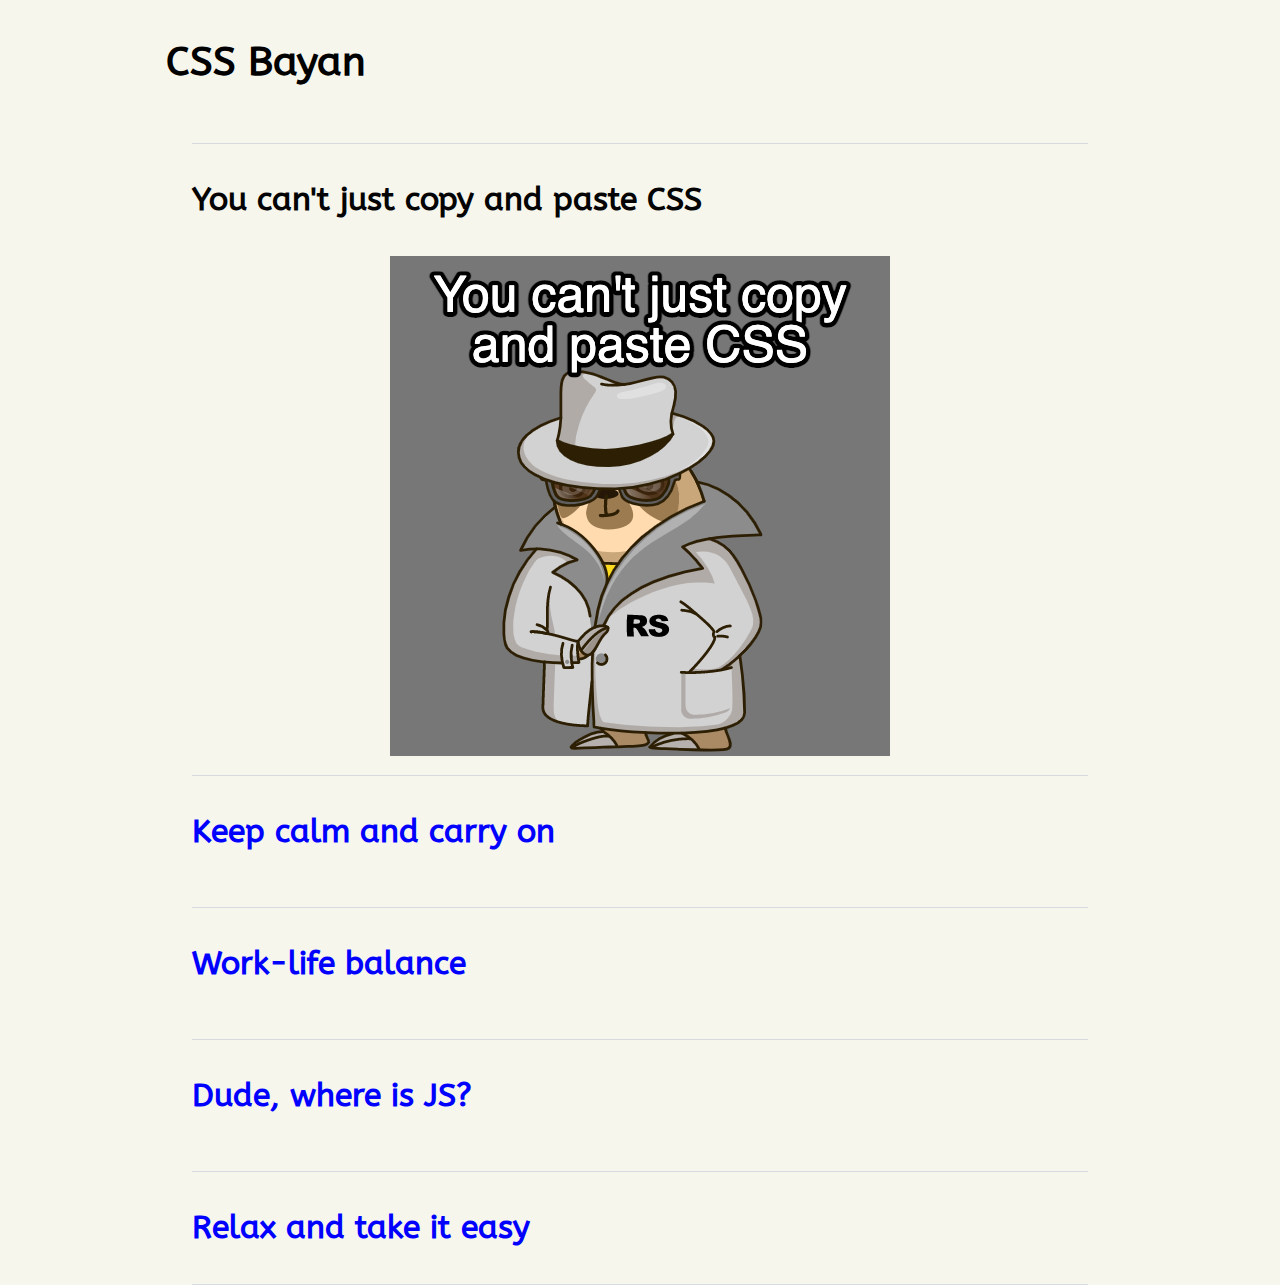
<file: cssBayan/index.html>
<!DOCTYPE html>
<html lang="en">
<head>
    <meta charset="UTF-8">
    <meta http-equiv="X-UA-Compatible" content="IE=edge">
    <meta name="viewport" content="width=device-width, initial-scale=1.0">
    <link rel="stylesheet" href="./assets/css/index.css"> 
    <style type="text/css"></style>
    <title>cssBayan</title>
  
</head>
<body class="body">
    <header class="header">
        <div class="header-zero">
            CSS Bayan
        </div> 
    </header>
        <main class="main">
            <div class="main-zero">
                <div class="block">
                    <input class="input" id="butt-1" type="radio" name="input-name" checked="checked"> 
                    <label class="label" for="butt-1">
                        <div class="label-button">
                            <div class="label-text">You can't just copy and paste CSS</div>
                            <div class="icon">
                            +
                            </div>
                        </div>
                        <div class="div-img" for="butt-1"> 
                            <img class = "img" src="./assets/img/img1.png" alt="You can't just copy and paste CSS">
                        </div>
                    </label> 

                    <input class="input" id="butt-2" type="radio" name="input-name"> 
                    <label class="label" for="butt-2">
                        <div class="label-button">
                            <div class="label-text">Keep calm and carry on</div>
                            <div class="icon">
                                +   
                            </div>
                        </div>
                        <div class="div-img" for="butt-2"> 
                            <img class = "img" src="./assets/img/img2.png"  alt=" Keep calm and carry on" >
                        </div>
                    </label> 

                    <input class="input" id="butt-3" type="radio" name="input-name"> 
                    <label class="label" for="butt-3">
                        <div class="label-button">
                            <div class="label-text">Work-life balance</div>
                            <div class="icon">
                                + 
                            </div>
                        </div>
                        <div class="div-img" for="butt-3"> 
                            <img class = "img" src="./assets/img/img3.png" alt="Work-life balance">
                        </div>
                    </label> 

                    <input class="input" id="butt-4" type="radio" name="input-name"> 
                    <label class="label" for="butt-4">
                        <div class="label-button">
                            <div class="label-text">Dude, where is JS?</div>
                            <div class="icon">
                                + 
                            </div>
                        </div>
                        <div class="div-img" for="butt-4"> 
                            <img class = "img" src="./assets/img/img4.png" alt="Dude, where is JS?">
                        </div>
                    </label> 

                    <input class="input" id="butt-5" type="radio" name="input-name"> 
                    <label class="label" for="butt-5">
                        <div class="label-button">
                            <div class="label-text">Relax and take it easy</div>
                            <div class="icon">
                                + 
                            </div>
                        </div>
                        <div class="div-img" for="butt-5"> 
                            <img class = "img" src="./assets/img/img5.png" alt="Relax and take it easy">
                        </div>
                    </label>   
                </div>
            </div>
        </main>
    <footer class="footer"></footer>
</body>
</html>
</file>
<file: cssBayan/assets/css/index.css>
/* abeezee-regular - latin */
@font-face {
    font-display: swap; /* Check https://developer.mozilla.org/en-US/docs/Web/CSS/@font-face/font-display for other options. */
    font-family: 'ABeeZee';
    font-style: normal;
    font-weight: 400;
    src: url('../fonts/abeezee-v22-latin-regular.eot'); /* IE9 Compat Modes */
    src: url('../fonts/abeezee-v22-latin-regular.eot?#iefix') format('embedded-opentype'), /* IE6-IE8 */
         url('../fonts/abeezee-v22-latin-regular.woff2') format('woff2'), /* Super Modern Browsers */
         url('../fonts/abeezee-v22-latin-regular.woff') format('woff'), /* Modern Browsers */
         url('../fonts/abeezee-v22-latin-regular.ttf') format('truetype'), /* Safari, Android, iOS */
         url('../fonts/abeezee-v22-latin-regular.svg#ABeeZee') format('svg'); /* Legacy iOS */
  }
/* acme-regular - latin */
@font-face {
    font-display: swap; /* Check https://developer.mozilla.org/en-US/docs/Web/CSS/@font-face/font-display for other options. */
    font-family: 'Acme';
    font-style: normal;
    font-weight: 400;
    src: url('../fonts/acme-v21-latin-regular.eot'); /* IE9 Compat Modes */
    src: url('../fonts/acme-v21-latin-regular.eot?#iefix') format('embedded-opentype'), /* IE6-IE8 */
         url('../fonts/acme-v21-latin-regular.woff2') format('woff2'), /* Super Modern Browsers */
         url('../fonts/acme-v21-latin-regular.woff') format('woff'), /* Modern Browsers */
         url('../fonts/acme-v21-latin-regular.ttf') format('truetype'), /* Safari, Android, iOS */
         url('../fonts/acme-v21-latin-regular.svg#Acme') format('svg'); /* Legacy iOS */
  }
/* adamina-regular - latin */
@font-face {
    font-display: swap; /* Check https://developer.mozilla.org/en-US/docs/Web/CSS/@font-face/font-display for other options. */
    font-family: 'Adamina';
    font-style: normal;
    font-weight: 400;
    src: url('.//fonts/adamina-v21-latin-regular.eot'); /* IE9 Compat Modes */
    src: url('../fonts/adamina-v21-latin-regular.eot?#iefix') format('embedded-opentype'), /* IE6-IE8 */
         url('../fonts/adamina-v21-latin-regular.woff2') format('woff2'), /* Super Modern Browsers */
         url('../fonts/adamina-v21-latin-regular.woff') format('woff'), /* Modern Browsers */
         url('../fonts/adamina-v21-latin-regular.ttf') format('truetype'), /* Safari, Android, iOS */
         url('../fonts/adamina-v21-latin-regular.svg#Adamina') format('svg'); /* Legacy iOS */
  }

*{
padding: 0;
margin: 0;
box-sizing: border-box;
}

.body {
        background-color: rgb(246,246,237);
        margin: 0 auto;
        width: 100%;
        font-family: 'ABeeZee';
        }
        /* ===================================== header ============================= */
.header {
            width: 100%;
            margin: 0 auto;
            display: flex;
            justify-content: center;
        }
.header-zero {
            width: 80%;
            padding-left: 5%;
            font-size: 250%;
            font-weight:900;
            padding: 3%;
        }
        /* ===================================== header ============================= */
        /* ===================================== main ============================= */
.main {
            width: 100%;
            /* background-color: rgb(245	245	236	); */
        }
        .block {
            width: 70%;
            margin: 0 auto;
            color: rgb(0	89	217	);
        }
        .input {
            width: 0;
            height: 0;
            position: static;
        }
        .label {
            display: block;
            height: 100%;
            width: 100%;
            color: blue;
            border-top: 0.1em rgb(214 219 223 ) solid ;
            
            background-color: rgb(246,246,237);
            cursor: pointer;
        }
        .label:last-child {
        border-bottom: 0.1em rgb(214 219	223	) solid ;
        }
        .label-button {
            height: 7em;
            width: 100%;
            display: flex;
            justify-content: space-between;
            align-items: center;
        }

        .label-text {
            display: flex;
            align-items: center;
            font-size: 200%;
            font-weight:700;
            
        }
        .icon {
            display: flex;
            align-items: center;
            justify-content: center;
            font-size: 4em;
            color: rgb(0, 0, 0);
            transition: 0.5s;
            padding: 10%;
            display: none;
        }
        .div-img {
            display: flex;
            justify-content: center;
            margin-top: 0%;
            /* transition: 0.5s; */
        }
        .img {
            max-width: 100%;
            max-height: 100%;
            margin: 0 auto;
        }
        .input + .label:active {
            opacity: 0.5;
            background-color: rgba(128, 128, 128, 0.3);
        }
        .input + .label .div-img { 
       
            transition: 0.5s;
            max-height: 0px;
        }
/* ===================================== main checked ============================= */

        .input:checked + .label {
            color: rgb(4, 4, 4);
        }  
        .input:checked + .label .div-img {
            max-height: 500em;
        }
        .input:checked + .label .label-button .icon{
            transform: rotate(45deg);
        }

/* ===================================== main checked ============================= */
/* ===================================== main hover ============================= */

        .block:hover .icon {
            display: flex;
            align-items: center;
            justify-content: center;
        }
        .block:hover .label-text {
            color: rgb(0, 0, 0);
            transition: 1s;
        }
        .label:hover .icon{
            transform: rotate(45deg);
            transition: 0.5s;
        }
        .label:hover .div-img {
            max-height: 500em;
            transition: 2s;

        }
/* ===================================== main hover ============================= */
/* ===================================== main-block ============================= */
/* ===================================== media ============================= */

@media only screen and (min-width: 50px) and (max-width: 320px) {
    .body {
        font-family: 'Acme';
        font-size: 50%;
    }
    .header-zero {
        width: 100%;
        padding-bottom: 5%;
    }
    .icon {
        display: flex;
        align-items: center;
        justify-content: center;
        font-size: 5em;
        padding: 10%;
        color: rgb(0, 0, 0);
        transition: 0.5s;
    }
  
}
@media only screen and (min-width: 321px) and (max-width: 820px) {
    .body {
        font-family: 'Adamina'; 
        margin: 0 auto;
        font-size: 80%;
     
    }
    .header-zero {
        width: 80%;
        font-size: 250%;
        padding: 3%;
    }
    .icon {
        display: flex;
        align-items: center;
        justify-content: center;
        font-size: 5em;
        color: rgb(0, 0, 0);
        transition: 0.5s;
    }
}
</file>
